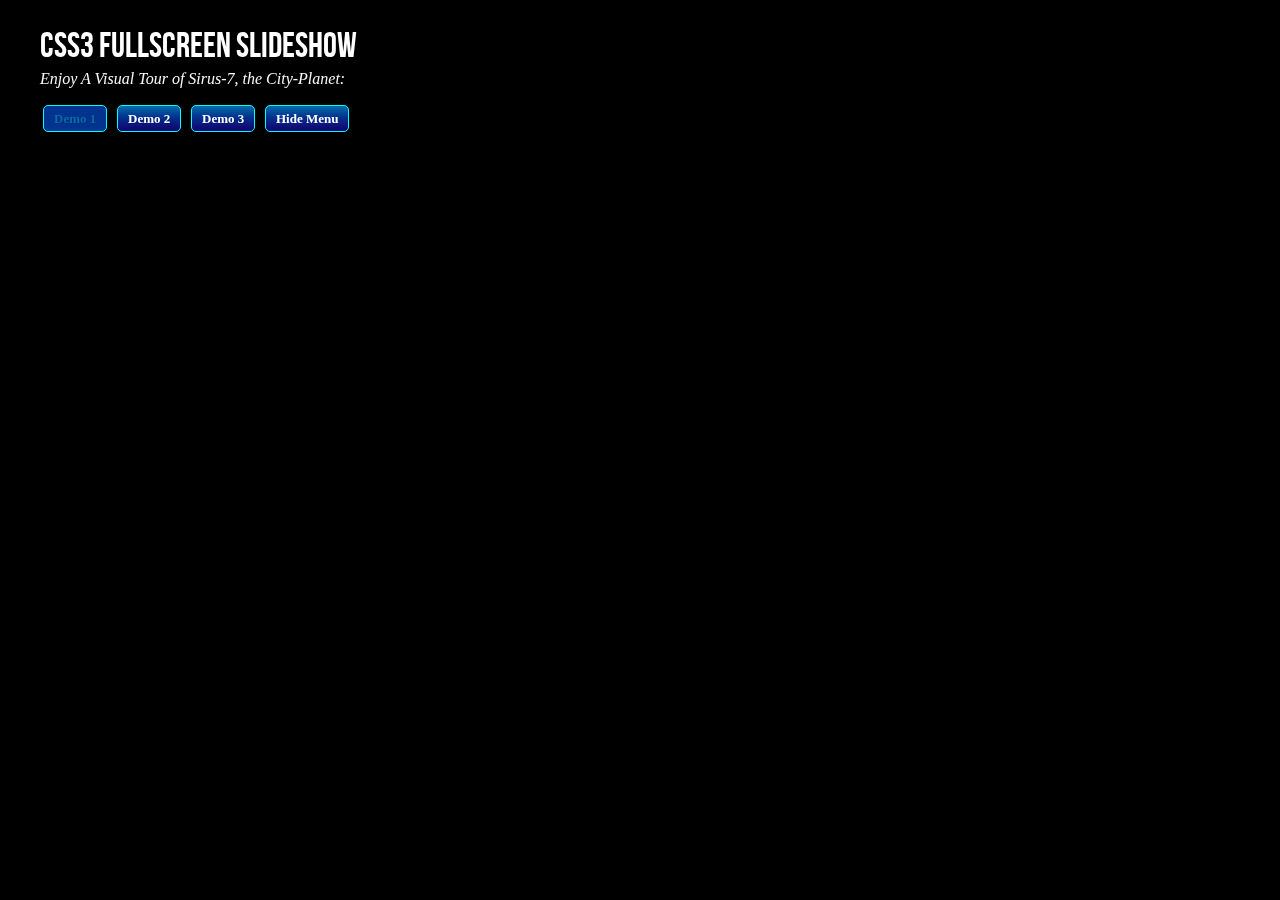
<file: index.html>
<!DOCTYPE html>
<!--[if lt IE 7 ]> <html class="ie ie6 no-js" lang="en"> <![endif]-->
<!--[if IE 7 ]>    <html class="ie ie7 no-js" lang="en"> <![endif]-->
<!--[if IE 8 ]>    <html class="ie ie8 no-js" lang="en"> <![endif]-->
<!--[if IE 9 ]>    <html class="ie ie9 no-js" lang="en"> <![endif]-->
<!--[if gt IE 9]><!--><html class="no-js" lang="en"><!--<![endif]-->
    <head>
        <meta charset="UTF-8" />
        <meta http-equiv="X-UA-Compatible" content="IE=edge,chrome=1"> 
        <meta name="viewport" content="width=device-width, initial-scale=1.0"> 
        <meta name="description" content="Fullscreen Background Image Slideshow with CSS3 - A Css-only fullscreen background image slideshow" />
        <meta name="keywords" content="css3, css-only, fullscreen, background, slideshow, images, content" />
        <meta name="author" content="Codrops" />
        <link rel="stylesheet" type="text/css" href="css/demo.css" />
        <link rel="stylesheet" type="text/css" href="css/style1.css" />
        <link rel="shortcut icon" href="images/css3favicon.png">
        <title>Tour Sirus-7</title>
		<script type="text/javascript" src="js/modernizr.custom.86080.js"></script>
    </head>
    <body id="page">
        <ul class="cb-slideshow">
            <li><span>Image 01</span><div><h3>city·planet·center</h3></div></li>
            <li><span>Image 02</span><div><h3>transit·docks</h3></div></li>
            <li><span>Image 03</span><div><h3>satellite·penthouse</h3></div></li>
            <li><span>Image 04</span><div><h3>port·town·II</h3></div></li>
            <li><span>Image 05</span><div><h3>old·mirrodin</h3></div></li>
            <li><span>Image 06</span><div><h3>cy·don·ia</h3></div></li>
        </ul>
        <div class="container">
           
            <header>
                <h1>CSS3 <span>Fullscreen Slideshow</span></h1>
                <h2>Enjoy A Visual Tour of Sirus-7, the City-Planet:</h2>
				<p class="codrops-demos">
					<a href="#" class="current-demo">Demo 1</a>
					<a href="index2.html">Demo 2</a>
					<a href="index3.html">Demo 3</a>
                    <button class="dabutton"><p>Hide Menu</p></button>
				</p>
            </header>
        </div>
        <style>
            .container:focus-within {
                opacity: 0;
            }
            
            </style>
    </body>
</html>
</file>
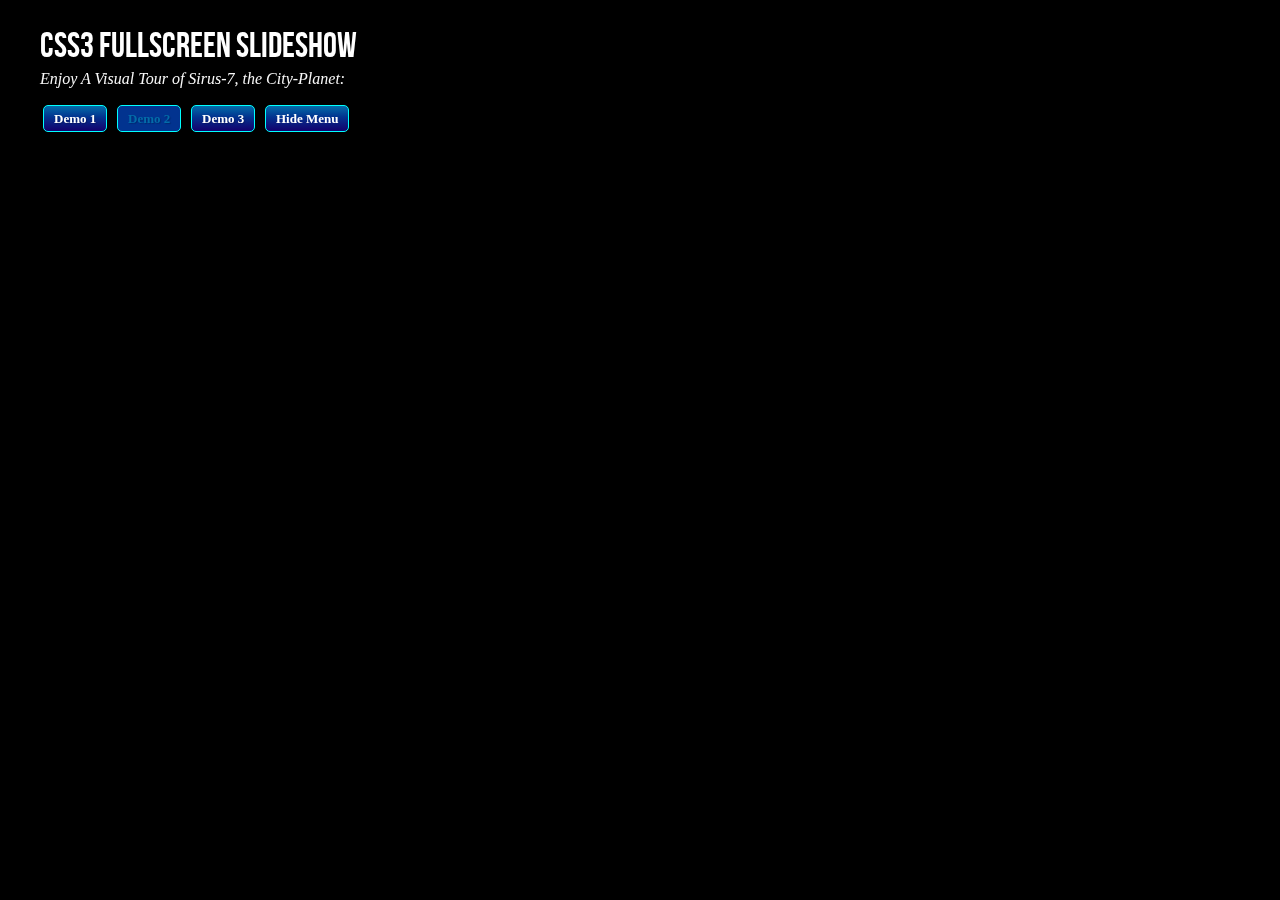
<file: index2.html>
<!DOCTYPE html>
<!--[if lt IE 7 ]> <html class="ie ie6 no-js" lang="en"> <![endif]-->
<!--[if IE 7 ]>    <html class="ie ie7 no-js" lang="en"> <![endif]-->
<!--[if IE 8 ]>    <html class="ie ie8 no-js" lang="en"> <![endif]-->
<!--[if IE 9 ]>    <html class="ie ie9 no-js" lang="en"> <![endif]-->
<!--[if gt IE 9]><!--><html class="no-js" lang="en"><!--<![endif]-->
    <head>
        <meta charset="UTF-8" />
        <meta http-equiv="X-UA-Compatible" content="IE=edge,chrome=1"> 
        <meta name="viewport" content="width=device-width, initial-scale=1.0"> 
        <meta name="description" content="Fullscreen Background Image Slideshow with CSS3 - A Css-only fullscreen background image slideshow" />
        <meta name="keywords" content="css3, css-only, fullscreen, background, slideshow, images, content" />
        <meta name="author" content="Codrops" />
        <link rel="stylesheet" type="text/css" href="css/demo.css" />
        <link rel="stylesheet" type="text/css" href="css/style2.css" />
		<script type="text/javascript" src="js/modernizr.custom.86080.js"></script>
        <link rel="shortcut icon" href="images/css3favicon.png">
        <title>Tour Sirus-7</title>
    </head>
    <body id="page">
        <ul class="cb-slideshow">
            <li><span>Image 01</span><div><h3>temple·ruins</h3></div></li>
            <li><span>Image 02</span><div><h3>transit·docks</h3></div></li>
            <li><span>Image 03</span><div><h3>solar·outpost</h3></div></li>
            <li><span>Image 04</span><div><h3>skylakes·lookout</h3></div></li>
            <li><span>Image 05</span><div><h3>citadel·library</h3></div></li>
            <li><span>Image 06</span><div><h3>simic·harbor</h3></div></li>
        </ul>
        <div class="container">
            <header>
                <h1>CSS3 <span>Fullscreen Slideshow</span></h1>
                <h2>Enjoy A Visual Tour of Sirus-7, the City-Planet:</h2>
				<p class="codrops-demos">
					<a href="index.html">Demo 1</a>
					<a class="current-demo" href="index2.html">Demo 2</a>
					<a href="index3.html">Demo 3</a>
                    <button class="dabutton"><p>Hide Menu</p></button>
				</p>
            </header>
        </div>
        <style>
            .container:focus-within {
                opacity: 0;
            }
            </style>    
    </body>
</html>
</file>
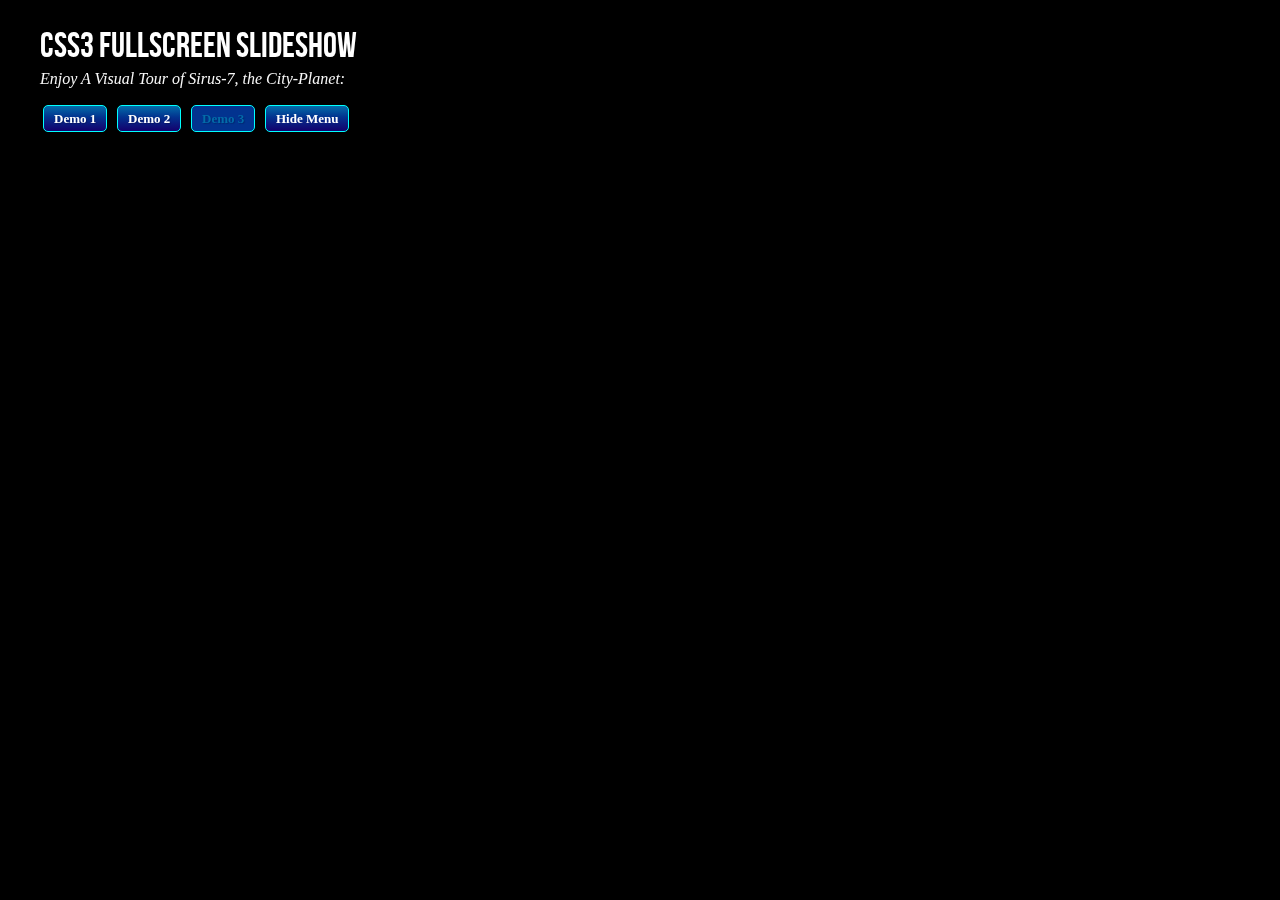
<file: index3.html>
<!DOCTYPE html>
<!--[if lt IE 7 ]> <html class="ie ie6 no-js" lang="en"> <![endif]-->
<!--[if IE 7 ]>    <html class="ie ie7 no-js" lang="en"> <![endif]-->
<!--[if IE 8 ]>    <html class="ie ie8 no-js" lang="en"> <![endif]-->
<!--[if IE 9 ]>    <html class="ie ie9 no-js" lang="en"> <![endif]-->
<!--[if gt IE 9]><!--><html class="no-js" lang="en"><!--<![endif]-->
    <head>
        <meta charset="UTF-8" />
        <meta http-equiv="X-UA-Compatible" content="IE=edge,chrome=1"> 
        <meta name="viewport" content="width=device-width, initial-scale=1.0"> 
        <meta name="description" content="Fullscreen Background Image Slideshow with CSS3 - A Css-only fullscreen background image slideshow" />
        <meta name="keywords" content="css3, css-only, fullscreen, background, slideshow, images, content" />
        <meta name="author" content="Codrops" />
        <link rel="stylesheet" type="text/css" href="css/demo.css" />
        <link rel="stylesheet" type="text/css" href="css/style3.css" />
        <link rel="shortcut icon" href="images/css3favicon.png"> 
        <title>Tour Sirus-7</title>
		<script type="text/javascript" src="js/modernizr.custom.86080.js"></script>
    </head>
    <body id="page">
        <ul class="cb-slideshow">
            <li><span>Image 01</span><div><h3>centre·square</h3></div></li>
            <li><span>Image 02</span><div><h3>transit·docks</h3></div></li>
            <li><span>Image 03</span><div><h3>satellite·penthouse</h3></div></li>
            <li><span>Image 04</span><div><h3>port·town·II</h3></div></li>
            <li><span>Image 05</span><div><h3>old·mirrodin</h3></div></li>
            <li><span>Image 06</span><div><h3>cy·don·ia</h3></div></li>
        </ul>
        <div class="container">
            <header>
                <h1>CSS3 <span>Fullscreen Slideshow</span></h1>
                <h2>Enjoy A Visual Tour of Sirus-7, the City-Planet:</h2>
				<p class="codrops-demos">
					<a href="index.html">Demo 1</a>
					<a href="index2.html">Demo 2</a>
					<a class="current-demo" href="index3.html">Demo 3</a>
                    <button class="dabutton"><p>Hide Menu</p></button>
				</p>
            </header>
        </div>
        <style>
            .container:focus-within {
                opacity: 0;
            }
            </style>      
    </body>
</html>
</file>
<file: css/demo.css>
@font-face {
    font-family: 'BebasNeueRegular';
    src: url('fonts/BebasNeue-webfont.eot');
    src: url('fonts/BebasNeue-webfont.eot?#iefix') format('embedded-opentype'),
         url('fonts/BebasNeue-webfont.woff') format('woff'),
         url('fonts/BebasNeue-webfont.ttf') format('truetype'),
         url('fonts/BebasNeue-webfont.svg#BebasNeueRegular') format('svg');
    font-weight: normal;
    font-style: normal;
}
/* CSS reset */
body,div,dl,dt,dd,ul,ol,li,h1,h2,h3,h4,h5,h6,pre,form,fieldset,input,textarea,p,blockquote,th,td { 
	margin:0;
	padding:0;
}
html,body {
	margin:0;
	padding:0;
}
table {
	border-collapse:collapse;
	border-spacing:0;
}
fieldset,img { 
	border:0;
}
input{
	border:1px solid #b0b0b0;
	padding:3px 5px 4px;
	color:#979797;
	width:190px;
}
address,caption,cite,code,dfn,th,var {
	font-style:normal;
	font-weight:normal;
}
ol,ul {
	list-style:none;
}
caption,th {
	text-align:left;
}
h1,h2,h3,h4,h5,h6 {
	font-size:100%;
	font-weight:normal;
}
q:before,q:after {
	content:'';
}
abbr,acronym { border:0;
}
/* General Demo Style */
body{
	font-family: Constantia, Palatino, "Palatino Linotype", "Palatino LT STD", Georgia, serif;
	background: #000;
	font-weight: 400;
	font-size: 15px;
	color: #aa3e03;
	overflow-y: hidden;
	overflow-x: hidden;
}
.ie7 body{
	overflow:hidden;
}
a{
	color: #333;
	text-decoration: none;
}
#container{
	position: relative;
	text-align: center;
}
.clr{
	clear: both;
}
.container > header{
	padding: 30px 30px 10px 20px;
	margin: 0px 20px 10px 20px;
	position: relative;
	display: block;
	text-shadow: 1px 1px 1px rgba(0,0,0,0.2);
    text-align: left;
}
.container > header h1{
	font-family: 'BebasNeueRegular', 'Arial Narrow', Arial, sans-serif;
	font-size: 35px;
	line-height: 35px;
	position: relative;
	font-weight: 400;
	color: #fff;
	text-shadow: 1px 1px 1px rgba(0,0,0,0.3);
    padding: 0px 0px 5px 0px;
}

.container > header h2, p.info{
	font-size: 16px;
	font-style: italic;
	color: #f8f8f8;
	text-shadow: 1px 1px 1px rgba(0,0,0,0.6);
}
/* Header Style */
.codrops-top{
	font-family: Arial, sans-serif;
	line-height: 24px;
	font-size: 11px;
	width: 100%;
	background: #000;
	opacity: 0.9;
	text-transform: uppercase;
	z-index: 9999;
	position: relative;
	-moz-box-shadow: 1px 0px 2px #000;
	-webkit-box-shadow: 1px 0px 2px #000;
	box-shadow: 1px 0px 2px #000;
}
.codrops-top a{
	padding: 0px 10px;
	letter-spacing: 1px;
	color: #ddd;
	display: block;
	float: left;
}
.codrops-top a:hover{
	color: #fff;
}
.codrops-top span.right{
	float: right;
}
.codrops-top span.right a{
	float: none;
	display: inline;
}

p.codrops-demos{
	display: block;
	padding: 15px 0px;
}
p.codrops-demos a, .dabutton,
p.codrops-demos a.current-demo,
p.codrops-demos a.current-demo:hover{
    display: inline-block;
	border: 1px solid cyan;
	padding: 4px 10px 3px;
	font-size: 13px;
	line-height: 18px;
	margin: 2px 3px;
	font-weight: 800;
	-webkit-box-shadow: 0px 1px 1px rgba(0,0,0,0.1);
	-moz-box-shadow:0px 1px 1px rgba(0,0,0,0.1);
	box-shadow: 0px 1px 1px rgba(0,0,0,0.1);
	color:#fff;
	-webkit-border-radius: 5px;
	-moz-border-radius: 5px;
	border-radius: 5px;
	background: #036ca9;
	background: -moz-linear-gradient(top, #036ca9 0%, #02338f 44%, #14006d 100%);
	background: -webkit-gradient(linear, left top, left bottom, color-stop(0%,036ca9), color-stop(44%,#02338f), color-stop(100%,#14006d));
	background: -webkit-linear-gradient(top, #036ca9 0%, #02338f 44%, #14006d 100%);
	background: -o-linear-gradient(top, #036ca9 0%, #02338f 44%, #14006d 100%);
	background: -ms-linear-gradient(top, #036ca9 0%, #02338f 44%, #14006d 100%);
	background: linear-gradient(top, #036ca9 0%, #02338f 44%, #14006d 100%);
}
p.codrops-demos a:hover{
	background: #036ca9;
}
.dabutton:hover{
	background: #036ca9;
}
.dabutton p{
	font-size: 13px;
	font-weight: 600;
	font-family: Constantia, Palatino, "Palatino Linotype", "Palatino LT STD", Georgia, serif;

}
p.codrops-demos a:active{
	background: #036ca9;
	background: -moz-linear-gradient(top, #036ca9 0%, #02338f 44%, #14006d 100%);
	background: -webkit-gradient(linear, left top, left bottom, color-stop(0%,#036ca9), color-stop(56%,#02338f), color-stop(100%,#14006d));
	background: -webkit-linear-gradient(top, #036ca9 0%, #02338f 44%, #14006d 100%);
	background: -o-linear-gradient(top, #036ca9 0%, #02338f 44%, #14006d 100%);
	background: -ms-linear-gradient(top, #036ca9 0%, #02338f 44%, #14006d 100%);
	background: linear-gradient(top, #036ca9 0%, #02338f 44%, #14006d 100%);
	-webkit-box-shadow: 0px 1px 1px rgba(255,255,255,0.9);
	-moz-box-shadow:0px 1px 1px rgba(255,255,255,0.9);
	box-shadow: 0px 1px 1px rgba(255,255,255,0.9);
}
p.codrops-demos a.current-demo,
p.codrops-demos a.current-demo:hover{
	color: #036ca9;
	background: #02338f;
}
/* Media Queries */
@media screen and (max-width: 767px) {
	.container > header{
		text-align: center;
	}
	p.codrops-demos {
		position: relative;
		top: auto;
		left: auto;
	}
	.dabutton {
		position: relative;
		top: auto;
		left: auto;
	}
}
</file>
<file: css/style1.css>
.cb-slideshow,
.cb-slideshow:after { 
    position: fixed;
    width: 100%;
    height: 100%;
    top: 0px;
    left: 0px;
    z-index: 0; 
}
/*
.cb-slideshow:after {
    content: '';
    background: transparent url(../images/pattern.png) repeat top left;
}*/

.cb-slideshow li span { 
    width: 100%;
    height: 100%;
    position: absolute;
    top: 0px;
    left: 0px;
    color: transparent;
    background-size: cover;
    background-position: 50% 50%;
    background-repeat: none;
    opacity: 0;
    z-index: 0;
    -webkit-animation: imageAnimation 36s linear infinite 0s;
    -moz-animation: imageAnimation 36s linear infinite 0s;
    -o-animation: imageAnimation 36s linear infinite 0s;
    -ms-animation: imageAnimation 36s linear infinite 0s;
    animation: imageAnimation 36s linear infinite 0s; 
}
.cb-slideshow li div { 
    z-index: 1000;
    position: absolute;
    bottom: 20px;
    left: 0px;
    width: 100%;
    text-align: center;
    opacity: 0;
    color: #fff;
    -webkit-animation: titleAnimation 36s linear infinite 0s;
    -moz-animation: titleAnimation 36s linear infinite 0s;
    -o-animation: titleAnimation 36s linear infinite 0s;
    -ms-animation: titleAnimation 36s linear infinite 0s;
    animation: titleAnimation 36s linear infinite 0s; 
}
.cb-slideshow li div h3 { 
    font-family: Raleway, sans-serif;
    font-size: 12vh;
    padding: 0;
    line-height: 25vh; 
    text-shadow: 2px 2px black;
}
.cb-slideshow li:nth-child(1) span { 
    background-image: url(../images/city1.jpg) 
}
.cb-slideshow li:nth-child(2) span { 
    background-image: url(../images/city2.jpg);
    -webkit-animation-delay: 6s;
    -moz-animation-delay: 6s;
    -o-animation-delay: 6s;
    -ms-animation-delay: 6s;
    animation-delay: 6s; 
}
.cb-slideshow li:nth-child(3) span { 
    background-image: url(../images/city3.jpg);
    -webkit-animation-delay: 12s;
    -moz-animation-delay: 12s;
    -o-animation-delay: 12s;
    -ms-animation-delay: 12s;
    animation-delay: 12s; 
}
.cb-slideshow li:nth-child(4) span { 
    background-image: url(../images/city4.jpg);
    -webkit-animation-delay: 18s;
    -moz-animation-delay: 18s;
    -o-animation-delay: 18s;
    -ms-animation-delay: 18s;
    animation-delay: 18s; 
}
.cb-slideshow li:nth-child(5) span { 
    background-image: url(../images/city5.jpg);
    -webkit-animation-delay: 24s;
    -moz-animation-delay: 24s;
    -o-animation-delay: 24s;
    -ms-animation-delay: 24s;
    animation-delay: 24s; 
}
.cb-slideshow li:nth-child(6) span { 
    background-image: url(../images/city6.jpg);
    -webkit-animation-delay: 30s;
    -moz-animation-delay: 30s;
    -o-animation-delay: 30s;
    -ms-animation-delay: 30s;
    animation-delay: 30s; 
}
.cb-slideshow li:nth-child(2) div { 
    -webkit-animation-delay: 6s;
    -moz-animation-delay: 6s;
    -o-animation-delay: 6s;
    -ms-animation-delay: 6s;
    animation-delay: 6s; 
}
.cb-slideshow li:nth-child(3) div { 
    -webkit-animation-delay: 12s;
    -moz-animation-delay: 12s;
    -o-animation-delay: 12s;
    -ms-animation-delay: 12s;
    animation-delay: 12s; 
}
.cb-slideshow li:nth-child(4) div { 
    -webkit-animation-delay: 18s;
    -moz-animation-delay: 18s;
    -o-animation-delay: 18s;
    -ms-animation-delay: 18s;
    animation-delay: 18s; 
}
.cb-slideshow li:nth-child(5) div { 
    -webkit-animation-delay: 24s;
    -moz-animation-delay: 24s;
    -o-animation-delay: 24s;
    -ms-animation-delay: 24s;
    animation-delay: 24s; 
}
.cb-slideshow li:nth-child(6) div { 
    -webkit-animation-delay: 30s;
    -moz-animation-delay: 30s;
    -o-animation-delay: 30s;
    -ms-animation-delay: 30s;
    animation-delay: 30s; 
}
/* Animation for the slideshow images */
@-webkit-keyframes imageAnimation { 
    0% { opacity: 0;
    -webkit-animation-timing-function: ease-in; }
    8% { opacity: 1;
         -webkit-animation-timing-function: ease-out; }
    17% { opacity: 1 }
    25% { opacity: 0 }
    100% { opacity: 0 }
}
@-moz-keyframes imageAnimation { 
    0% { opacity: 0;
    -moz-animation-timing-function: ease-in; }
    8% { opacity: 1;
         -moz-animation-timing-function: ease-out; }
    17% { opacity: 1 }
    25% { opacity: 0 }
    100% { opacity: 0 }
}
@-o-keyframes imageAnimation { 
    0% { opacity: 0;
    -o-animation-timing-function: ease-in; }
    8% { opacity: 1;
         -o-animation-timing-function: ease-out; }
    17% { opacity: 1 }
    25% { opacity: 0 }
    100% { opacity: 0 }
}
@-ms-keyframes imageAnimation { 
    0% { opacity: 0;
    -ms-animation-timing-function: ease-in; }
    8% { opacity: 1;
         -ms-animation-timing-function: ease-out; }
    17% { opacity: 1 }
    25% { opacity: 0 }
    100% { opacity: 0 }
}
@keyframes imageAnimation { 
    0% { opacity: 0;
    animation-timing-function: ease-in; }
    8% { opacity: 1;
         animation-timing-function: ease-out; }
    17% { opacity: 1 }
    25% { opacity: 0 }
    100% { opacity: 0 }
}
/* Animation for the title */
@-webkit-keyframes titleAnimation { 
    0% { opacity: 0 }
    8% { opacity: 1 }
    17% { opacity: 1 }
    19% { opacity: 0 }
    100% { opacity: 0 }
}
@-moz-keyframes titleAnimation { 
    0% { opacity: 0 }
    8% { opacity: 1 }
    17% { opacity: 1 }
    19% { opacity: 0 }
    100% { opacity: 0 }
}
@-o-keyframes titleAnimation { 
    0% { opacity: 0 }
    8% { opacity: 1 }
    17% { opacity: 1 }
    19% { opacity: 0 }
    100% { opacity: 0 }
}
@-ms-keyframes titleAnimation { 
    0% { opacity: 0 }
    8% { opacity: 1 }
    17% { opacity: 1 }
    19% { opacity: 0 }
    100% { opacity: 0 }
}
@keyframes titleAnimation { 
    0% { opacity: 0 }
    8% { opacity: 1 }
    17% { opacity: 1 }
    19% { opacity: 0 }
    100% { opacity: 0 }
}
/* Show at least something when animations not supported */
.no-cssanimations .cb-slideshow li span{
	opacity: 1;
}

@media screen and (max-width: 1140px) { 
    .cb-slideshow li div h3 { font-size: 140px }
}
@media screen and (max-width: 600px) { 
    .cb-slideshow li div h3 { font-size: 80px }
}
</file>
<file: css/style2.css>
.cb-slideshow,
.cb-slideshow:after {
    position: fixed;
    width: 100%;
    height: 100%;
    top: 0px;
    left: 0px;
    z-index: 0;
}
/*
.cb-slideshow:after {
    content: '';
    background: transparent url(../images/pattern.png) repeat top left;
}*/
.cb-slideshow li span {
    width: 100%;
    height: 100%;
    position: absolute;
    top: 0px;
    left: 0px;
    color: transparent;
    background-size: cover;
    background-position: 50% 50%;
    background-repeat: none;
    opacity: 0;
    z-index: 0;
    -webkit-animation: imageAnimation 36s linear infinite 0s;
    -moz-animation: imageAnimation 36s linear infinite 0s;
    -o-animation: imageAnimation 36s linear infinite 0s;
    -ms-animation: imageAnimation 36s linear infinite 0s;
    animation: imageAnimation 36s linear infinite 0s;
}
.cb-slideshow li div {
    z-index: 1000;
    position: absolute;
    bottom: 20px;
    left: 0px;
    width: 100%;
    text-align: right;
    opacity: 0;
    -webkit-animation: titleAnimation 36s linear infinite 0s;
    -moz-animation: titleAnimation 36s linear infinite 0s;
    -o-animation: titleAnimation 36s linear infinite 0s;
    -ms-animation: titleAnimation 36s linear infinite 0s;
    animation: titleAnimation 36s linear infinite 0s;
}
.cb-slideshow li div h3 {
    font-family: Raleway, sans-serif;
    font-size: 18vh;
    padding: 0 30px;
    line-height: 20vh;
    color: white;
	text-shadow: 2px 2px black;
}
.cb-slideshow li:nth-child(1) span { background-image: url(../images/city7.jpg) }
.cb-slideshow li:nth-child(2) span {
    background-image: url(../images/city8.jpg);
    -webkit-animation-delay: 6s;
    -moz-animation-delay: 6s;
    -o-animation-delay: 6s;
    -ms-animation-delay: 6s;
    animation-delay: 6s;
}
.cb-slideshow li:nth-child(3) span {
    background-image: url(../images/city9.jpg);
    -webkit-animation-delay: 12s;
    -moz-animation-delay: 12s;
    -o-animation-delay: 12s;
    -ms-animation-delay: 12s;
    animation-delay: 12s;
}
.cb-slideshow li:nth-child(4) span {
    background-image: url(../images/city10.jpg);
    -webkit-animation-delay: 18s;
    -moz-animation-delay: 18s;
    -o-animation-delay: 18s;
    -ms-animation-delay: 18s;
    animation-delay: 18s;
}
.cb-slideshow li:nth-child(5) span {
    background-image: url(../images/city11.jpg);
    -webkit-animation-delay: 24s;
    -moz-animation-delay: 24s;
    -o-animation-delay: 24s;
    -ms-animation-delay: 24s;
    animation-delay: 24s;
}
.cb-slideshow li:nth-child(6) span {
    background-image: url(../images/city12.jpg);
    -webkit-animation-delay: 30s;
    -moz-animation-delay: 30s;
    -o-animation-delay: 30s;
    -ms-animation-delay: 30s;
    animation-delay: 30s;
}
.cb-slideshow li:nth-child(2) div {
    -webkit-animation-delay: 6s;
    -moz-animation-delay: 6s;
    -o-animation-delay: 6s;
    -ms-animation-delay: 6s;
    animation-delay: 6s;
}
.cb-slideshow li:nth-child(3) div {
    -webkit-animation-delay: 12s;
    -moz-animation-delay: 12s;
    -o-animation-delay: 12s;
    -ms-animation-delay: 12s;
    animation-delay: 12s;
}
.cb-slideshow li:nth-child(4) div {
    -webkit-animation-delay: 18s;
    -moz-animation-delay: 18s;
    -o-animation-delay: 18s;
    -ms-animation-delay: 18s;
    animation-delay: 18s;
}
.cb-slideshow li:nth-child(5) div {
    -webkit-animation-delay: 24s;
    -moz-animation-delay: 24s;
    -o-animation-delay: 24s;
    -ms-animation-delay: 24s;
    animation-delay: 24s;
}
.cb-slideshow li:nth-child(6) div {
    -webkit-animation-delay: 30s;
    -moz-animation-delay: 30s;
    -o-animation-delay: 30s;
    -ms-animation-delay: 30s;
    animation-delay: 30s;
}
@-webkit-keyframes imageAnimation { 
	0% {
	    opacity: 0;
	    -webkit-animation-timing-function: ease-in;
	}
	8% {
	    opacity: 1;
	    -webkit-transform: scale(1.05);
	    -webkit-animation-timing-function: ease-out;
	}
	17% {
	    opacity: 1;
	    -webkit-transform: scale(1.1) rotate(3deg);
	}
	25% {
	    opacity: 0;
	    -webkit-transform: scale(1.1) rotate(3deg);
	}
	100% { opacity: 0 }
}
@-moz-keyframes imageAnimation { 
	0% {
	    opacity: 0;
	    -moz-animation-timing-function: ease-in;
	}
	8% {
	    opacity: 1;
	    -moz-transform: scale(1.05);
	    -moz-animation-timing-function: ease-out;
	}
	17% {
	    opacity: 1;
	    -moz-transform: scale(1.1) rotate(3deg);
	}
	25% {
	    opacity: 0;
	    -moz-transform: scale(1.1) rotate(3deg);
	}
	100% { opacity: 0 }
}
@-o-keyframes imageAnimation { 
	0% {
	    opacity: 0;
	    -o-animation-timing-function: ease-in;
	}
	8% {
	    opacity: 1;
	    -o-transform: scale(1.05);
	    -o-animation-timing-function: ease-out;
	}
	17% {
	    opacity: 1;
	    -o-transform: scale(1.1) rotate(3deg);
	}
	25% {
	    opacity: 0;
	    -o-transform: scale(1.1) rotate(3deg);
	}
	100% { opacity: 0 }
}
@-ms-keyframes imageAnimation { 
	0% {
	    opacity: 0;
	    -ms-animation-timing-function: ease-in;
	}
	8% {
	    opacity: 1;
	    -ms-transform: scale(1.05);
	    -ms-animation-timing-function: ease-out;
	}
	17% {
	    opacity: 1;
	    -ms-transform: scale(1.1) rotate(3deg);
	}
	25% {
	    opacity: 0;
	    -ms-transform: scale(1.1) rotate(3deg);
	}
	100% { opacity: 0 }
}
@keyframes imageAnimation { 
	0% {
	    opacity: 0;
	    animation-timing-function: ease-in;
	}
	8% {
	    opacity: 1;
	    transform: scale(1.05);
	    animation-timing-function: ease-out;
	}
	17% {
	    opacity: 1;
	    transform: scale(1.1) rotate(3deg);
	}
	25% {
	    opacity: 0;
	    transform: scale(1.1) rotate(3deg);
	}
	100% { opacity: 0 }
}
@-webkit-keyframes titleAnimation { 
	0% {
	    opacity: 0;
	    -webkit-transform: translateX(200px);
	}
	8% {
	    opacity: 1;
	    -webkit-transform: translateX(0px);
	}
	17% {
	    opacity: 1;
	    -webkit-transform: translateX(0px);
	}
	19% {
	    opacity: 0;
	    -webkit-transform: translateX(-400px);
	}
	25% { opacity: 0 }
	100% { opacity: 0 }
}
@-moz-keyframes titleAnimation { 
	0% {
	    opacity: 0;
	    -moz-transform: translateX(200px);
	}
	8% {
	    opacity: 1;
	    -moz-transform: translateX(0px);
	}
	17% {
	    opacity: 1;
	    -moz-transform: translateX(0px);
	}
	19% {
	    opacity: 0;
	    -moz-transform: translateX(-400px);
	}
	25% { opacity: 0 }
	100% { opacity: 0 }
}
@-o-keyframes titleAnimation { 
	0% {
	    opacity: 0;
	    -o-transform: translateX(200px);
	}
	8% {
	    opacity: 1;
	    -o-transform: translateX(0px);
	}
	17% {
	    opacity: 1;
	    -o-transform: translateX(0px);
	}
	19% {
	    opacity: 0;
	    -o-transform: translateX(-400px);
	}
	25% { opacity: 0 }
	100% { opacity: 0 }
}
@-ms-keyframes titleAnimation { 
	0% {
	    opacity: 0;
	    -ms-transform: translateX(200px);
	}
	8% {
	    opacity: 1;
	    -ms-transform: translateX(0px);
	}
	17% {
	    opacity: 1;
	    -ms-transform: translateX(0px);
	}
	19% {
	    opacity: 0;
	    -ms-transform: translateX(-400px);
	}
	25% { opacity: 0 }
	100% { opacity: 0 }
}
@keyframes titleAnimation { 
	0% {
	    opacity: 0;
	    transform: translateX(200px);
	}
	8% {
	    opacity: 1;
	    transform: translateX(0px);
	}
	17% {
	    opacity: 1;
	    transform: translateX(0px);
	}
	19% {
	    opacity: 0;
	    transform: translateX(-400px);
	}
	25% { opacity: 0 }
	100% { opacity: 0 }
}
/* Show at least something when animations not supported */
.no-cssanimations .cb-slideshow li span{
	opacity: 1;
}
@media screen and (max-width: 1140px) { 
	.cb-slideshow li div h3 { font-size: 100px }
}
@media screen and (max-width: 600px) { 
	.cb-slideshow li div h3 { font-size: 50px }
}
</file>
<file: css/style3.css>
body
{
	height: 90%;
}
.cb-slideshow,
.cb-slideshow:after {
    position: fixed;
    width: 100%;
    height: 100%;
    top: 0px;
    left: 0px;
    z-index: 0;
}
/*
.cb-slideshow:after {
    content: '';
    background: transparent url(../images/pattern.png) repeat top left;
}
*/
.cb-slideshow li span {
    width: 100%;
    height: 100%;
    position: absolute;
    top: 0px;
    left: 0px;
    color: transparent;
    background-size: cover;
    background-position: 50% 50%;
    background-repeat: none;
    opacity: 0;
    z-index: 0;
    -webkit-animation: imageAnimation 36s linear infinite 0s;
    -moz-animation: imageAnimation 36s linear infinite 0s;
    -o-animation: imageAnimation 36s linear infinite 0s;
    -ms-animation: imageAnimation 36s linear infinite 0s;
    animation: imageAnimation 36s linear infinite 0s;
}
.cb-slideshow li div {
    z-index: 1000;
    position: absolute;
    bottom: 30px;
    left: 0px;
    width: 100%;
    text-align: center;
    opacity: 0;
    -webkit-animation: titleAnimation 36s linear infinite 0s;
    -moz-animation: titleAnimation 36s linear infinite 0s;
    -o-animation: titleAnimation 36s linear infinite 0s;
    -ms-animation: titleAnimation 36s linear infinite 0s;
    animation: titleAnimation 36s linear infinite 0s;
}
.cb-slideshow li div h3 {
    font-family: 'BebasNeueRegular', 'Arial Narrow', Arial, sans-serif;
    font-size: 23vh;
    padding: 0;
    line-height: 25vh;
	color: white;
}
.cb-slideshow li:nth-child(1) span { background-image: url(../images/city13.jpg) }
.cb-slideshow li:nth-child(2) span {
    background-image: url(../images/city14.jpg);
    -webkit-animation-delay: 6s;
    -moz-animation-delay: 6s;
    -o-animation-delay: 6s;
    -ms-animation-delay: 6s;
    animation-delay: 6s;
}
.cb-slideshow li:nth-child(3) span {
    background-image: url(../images/city15.jpg);
    -webkit-animation-delay: 12s;
    -moz-animation-delay: 12s;
    -o-animation-delay: 12s;
    -ms-animation-delay: 12s;
    animation-delay: 12s;
}
.cb-slideshow li:nth-child(4) span {
    background-image: url(../images/city16.jpg);
    -webkit-animation-delay: 18s;
    -moz-animation-delay: 18s;
    -o-animation-delay: 18s;
    -ms-animation-delay: 18s;
    animation-delay: 18s;
}
.cb-slideshow li:nth-child(5) span {
    background-image: url(../images/city17.jpg);
    -webkit-animation-delay: 24s;
    -moz-animation-delay: 24s;
    -o-animation-delay: 24s;
    -ms-animation-delay: 24s;
    animation-delay: 24s;
}
.cb-slideshow li:nth-child(6) span {
    background-image: url(../images/city18.jpg);
    -webkit-animation-delay: 30s;
    -moz-animation-delay: 30s;
    -o-animation-delay: 30s;
    -ms-animation-delay: 30s;
    animation-delay: 30s;
}
.cb-slideshow li:nth-child(2) div {
    -webkit-animation-delay: 6s;
    -moz-animation-delay: 6s;
    -o-animation-delay: 6s;
    -ms-animation-delay: 6s;
    animation-delay: 6s;
}
.cb-slideshow li:nth-child(3) div {
    -webkit-animation-delay: 12s;
    -moz-animation-delay: 12s;
    -o-animation-delay: 12s;
    -ms-animation-delay: 12s;
    animation-delay: 12s;
}
.cb-slideshow li:nth-child(4) div {
    -webkit-animation-delay: 18s;
    -moz-animation-delay: 18s;
    -o-animation-delay: 18s;
    -ms-animation-delay: 18s;
    animation-delay: 18s;
}
.cb-slideshow li:nth-child(5) div {
    -webkit-animation-delay: 24s;
    -moz-animation-delay: 24s;
    -o-animation-delay: 24s;
    -ms-animation-delay: 24s;
    animation-delay: 24s;
}
.cb-slideshow li:nth-child(6) div {
    -webkit-animation-delay: 30s;
    -moz-animation-delay: 30s;
    -o-animation-delay: 30s;
    -ms-animation-delay: 30s;
    animation-delay: 30s;
}
/* Animation for the slideshow images */
@-webkit-keyframes imageAnimation { 
	0% {
	    opacity: 0;
	    -webkit-animation-timing-function: ease-in;
	}
	8% {
	    opacity: 1;
	    -webkit-transform: scale(1.05);
	    -webkit-animation-timing-function: ease-out;
	}
	17% {
	    opacity: 1;
	    -webkit-transform: scale(1.1);
	}
	25% {
	    opacity: 0;
	    -webkit-transform: scale(1.1);
	}
	100% { opacity: 0 }
}
@-moz-keyframes imageAnimation { 
	0% {
	    opacity: 0;
	    -moz-animation-timing-function: ease-in;
	}
	8% {
	    opacity: 1;
	    -moz-transform: scale(1.05);
	    -moz-animation-timing-function: ease-out;
	}
	17% {
	    opacity: 1;
	    -moz-transform: scale(1.1);
	}
	25% {
	    opacity: 0;
	    -moz-transform: scale(1.1);
	}
	100% { opacity: 0 }
}
@-o-keyframes imageAnimation { 
	0% {
	    opacity: 0;
	    -o-animation-timing-function: ease-in;
	}
	8% {
	    opacity: 1;
	    -o-transform: scale(1.05);
	    -o-animation-timing-function: ease-out;
	}
	17% {
	    opacity: 1;
	    -o-transform: scale(1.1);
	}
	25% {
	    opacity: 0;
	    -o-transform: scale(1.1);
	}
	100% { opacity: 0 }
}
@-ms-keyframes imageAnimation { 
	0% {
	    opacity: 0;
	    -ms-animation-timing-function: ease-in;
	}
	8% {
	    opacity: 1;
	    -ms-transform: scale(1.05);
	    -ms-animation-timing-function: ease-out;
	}
	17% {
	    opacity: 1;
	    -ms-transform: scale(1.1);
	}
	25% {
	    opacity: 0;
	    -ms-transform: scale(1.1);
	}
	100% { opacity: 0 }
}
@keyframes imageAnimation { 
	0% {
	    opacity: 0;
	    animation-timing-function: ease-in;
	}
	8% {
	    opacity: 1;
	    transform: scale(1.05);
	    animation-timing-function: ease-out;
	}
	17% {
	    opacity: 1;
	    transform: scale(1.1);
	}
	25% {
	    opacity: 0;
	    transform: scale(1.1);
	}
	100% { opacity: 0 }
}
/* Animation for the title */
@-webkit-keyframes titleAnimation { 
	0% {
	    opacity: 0;
	    -webkit-transform: translateY(200px);
	}
	8% {
	    opacity: 1;
	    -webkit-transform: translateY(0px);
	}
	17% {
	    opacity: 1;
	    -webkit-transform: scale(1);
	}
	19% { opacity: 0 }
	25% {
	    opacity: 0;
	    -webkit-transform: scale(10);
	}
	100% { opacity: 0 }
}
@-moz-keyframes titleAnimation { 
	0% {
	    opacity: 0;
	    -moz-transform: translateY(200px);
	}
	8% {
	    opacity: 1;
	    -moz-transform: translateY(0px);
	}
	17% {
	    opacity: 1;
	    -moz-transform: scale(1);
	}
	19% { opacity: 0 }
	25% {
	    opacity: 0;
	    -moz-transform: scale(10);
	}
	100% { opacity: 0 }
}
@-o-keyframes titleAnimation { 
	0% {
	    opacity: 0;
	    -o-transform: translateY(200px);
	}
	8% {
	    opacity: 1;
	    -o-transform: translateY(0px);
	}
	17% {
	    opacity: 1;
	    -o-transform: scale(1);
	}
	19% { opacity: 0 }
	25% {
	    opacity: 0;
	    -o-transform: scale(10);
	}
	100% { opacity: 0 }
}
@-ms-keyframes titleAnimation { 
	0% {
	    opacity: 0;
	    -ms-transform: translateY(200px);
	}
	8% {
	    opacity: 1;
	    -ms-transform: translateY(0px);
	}
	17% {
	    opacity: 1;
	    -ms-transform: scale(1);
	}
	19% { opacity: 0 }
	25% {
	    opacity: 0;
	    -webkit-transform: scale(10);
	}
	100% { opacity: 0 }
}
@keyframes titleAnimation { 
	0% {
	    opacity: 0;
	    transform: translateY(200px);
	}
	8% {
	    opacity: 1;
	    transform: translateY(0px);
	}
	17% {
	    opacity: 1;
	    transform: scale(1);
	}
	19% { opacity: 0 }
	25% {
	    opacity: 0;
	    transform: scale(10);
	}
	100% { opacity: 0 }
}
/* Show at least something when animations not supported */
.no-cssanimations .cb-slideshow li span{
	opacity: 1;
}
@media screen and (max-width: 1140px) { 
	.cb-slideshow li div h3 { font-size: 100px }
}
@media screen and (max-width: 600px) { 
	.cb-slideshow li div h3 { font-size: 50px }
}
</file>
